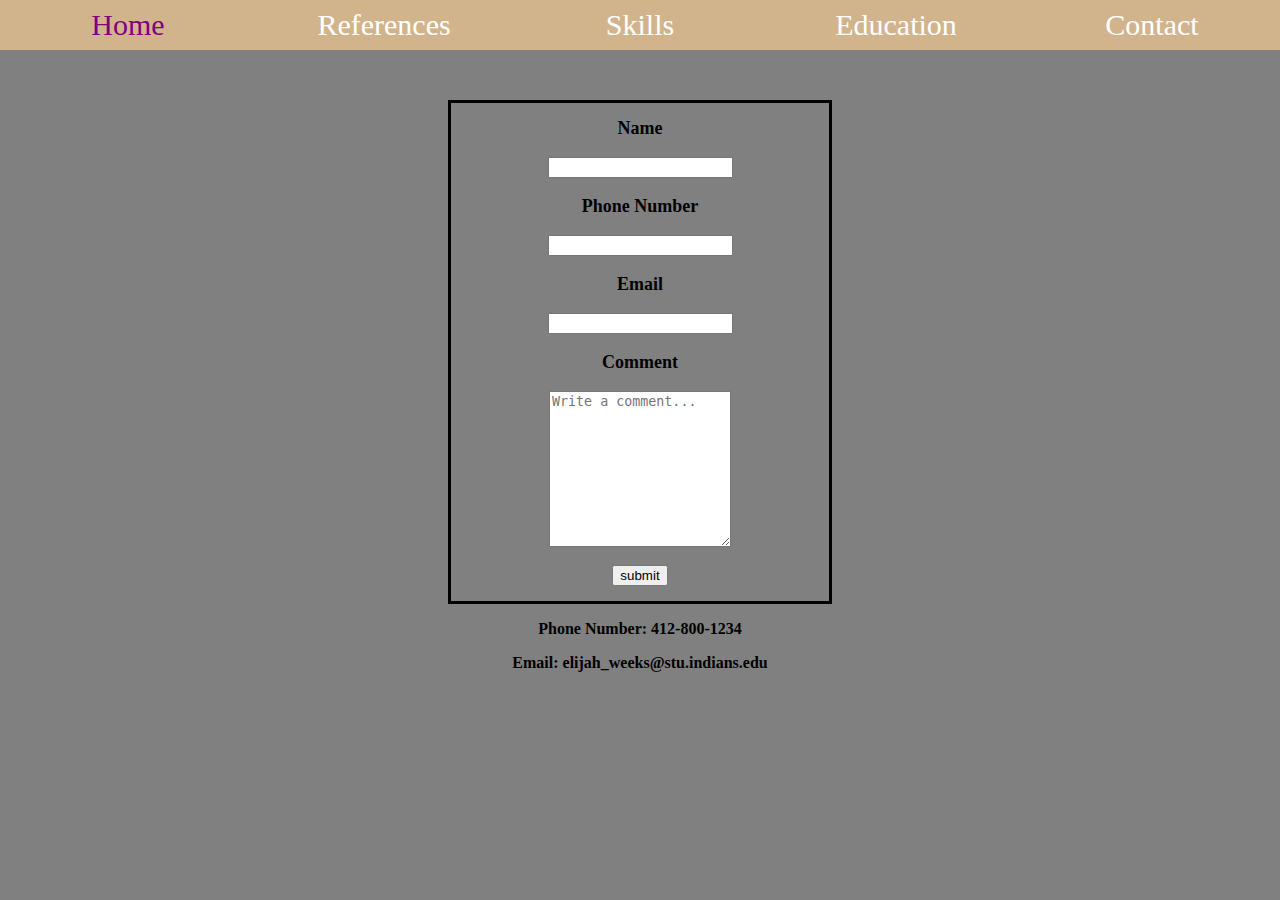
<file: html/ContactPersonalProject.html>
<!DOCTYPE html>
<html lang="en">
<head>
    <meta charset="UTF-8">
    <meta http-equiv="X-UA-Compatible" content="IE=edge">
    <meta name="viewport" content="width=device-width, initial-scale=1.0">
    <title>Contact</title>
    <link href="../css/StylesheetPersonalProject.css" rel="personal portfolio stylesheet">
</head>
<body>
    <header>
        <nav>
            <a href="../index.html">Home</a>
            <a href="ReferencesPersonalProject.html">References</a>        
            <a href="SkillsPersonalProject.html">Skills</a>        
            <a href="EducationPersonalProject.html">Education</a>        
            <a href="ContactPersonalProject.html">Contact</a> 
        <nav>             
    </header>
    <div id="form">
        <form>
            <label id="name"for="Name">Name</label>
            <input id="Name" type="text"name="Name" required>
            <label id="phone"for="Phone Number">Phone Number</label>
            <input id="Phone Number"type="text"name="Phone Number" required>
            <label id="email"for="Email">Email</label>
            <input id="Email" type="Email"name="Email" required>
            <label id="comment"for="Comment">Comment</label>
            <textarea placeholder="Write a comment..." required rows="10" cols="20"></textarea>
            <input type="submit" value="submit" required>
            
        </form>
        
    </div>
    <div id="contact">
       <p id="number">Phone Number: 412-800-1234</p> 
       <p id="personalemail">Email: elijah_weeks@stu.indians.edu</p>
    </div>
    
</body>
</html>
</file>
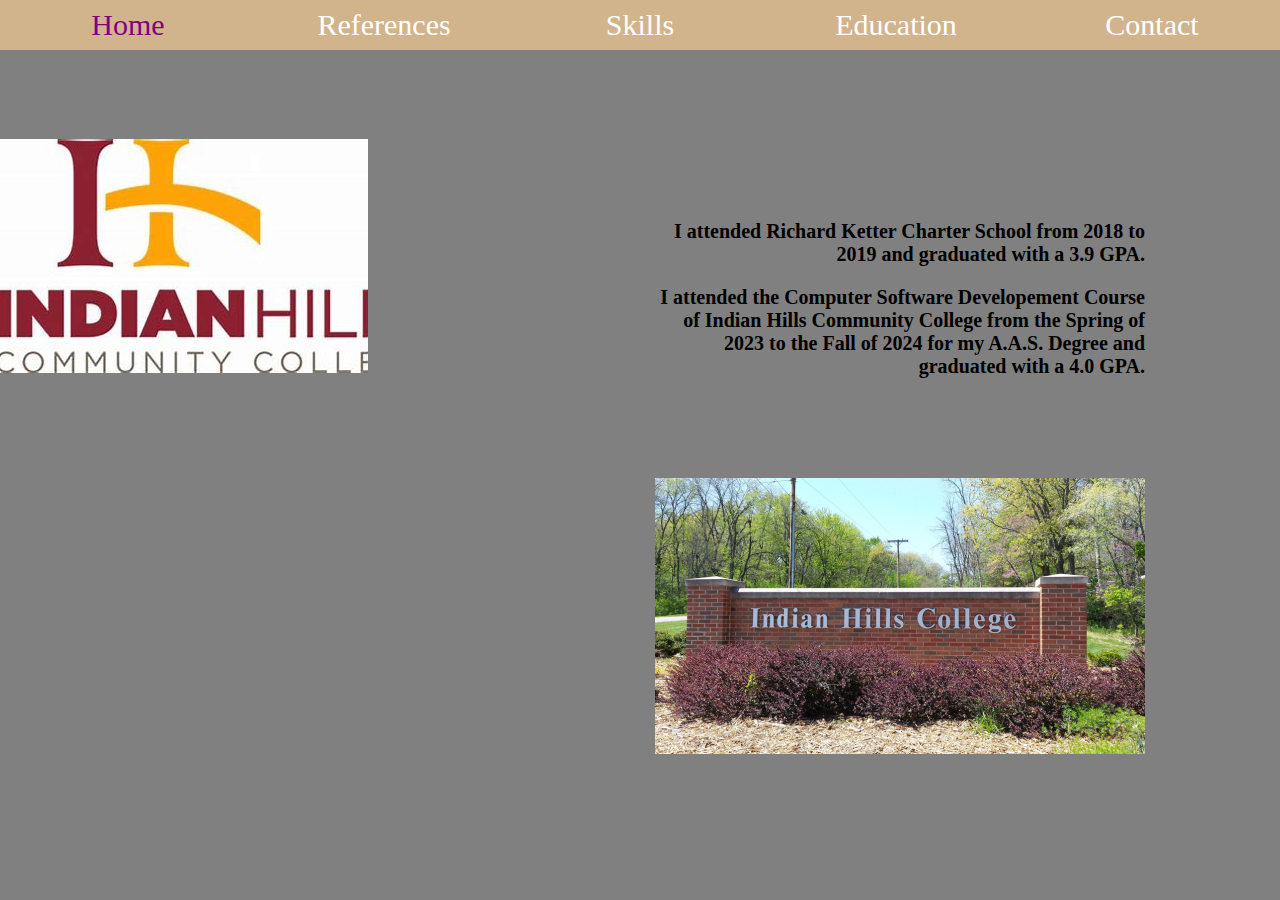
<file: html/EducationPersonalProject.html>
<!DOCTYPE html>
<html lang="en">
<head>
    <meta charset="UTF-8">
    <meta http-equiv="X-UA-Compatible" content="IE=edge">
    <meta name="viewport" content="width=device-width, initial-scale=1.0">
    <title>Education</title>
    <link href="../css/StylesheetPersonalProject.css" rel="personal portfolio stylesheet">
</head>
<body>
    <header>
        <nav>
            <a href="../index.html">Home</a>
            <a href="ReferencesPersonalProject.html">References</a>        
            <a href="SkillsPersonalProject.html">Skills</a>        
            <a href="EducationPersonalProject.html">Education</a>        
            <a href="ContactPersonalProject.html">Contact</a> 
        <nav>             
    </header>
    <div id="parentedu">
        <div id="multimedia">
            <div id="college">
                <img src="../imagespersonal/ihc.jpg" alt="logo">
            </div>
            <div id="video">
                <iframe width="560" height="315" 
                    src="https://www.youtube.com/embed/Z3hwEm8l1wc"
                    title="YouTube video player" frameborder="0" 
                    allow="accelerometer; autoplay; clipboard-write; encrypted-media; gyroscope; picture-in-picture; web-share" 
                    allowfullscreen>
                </iframe>
            </div>
            
        </div>
        <div id="education">
            <p>I attended Richard Ketter Charter School from 2018 to 2019 and graduated with a 3.9 GPA.</p>
            <p>I attended the Computer Software Developement Course of Indian Hills Community College
            from the Spring of 2023 to the Fall of 2024 for my A.A.S. Degree and graduated with a 4.0 GPA.
            </p>
            <div id="college2">
                <img src="../imagespersonal/college2.png" alt="sign">
            </div>
        </div>
    </div>
</body>
</html>
</file>
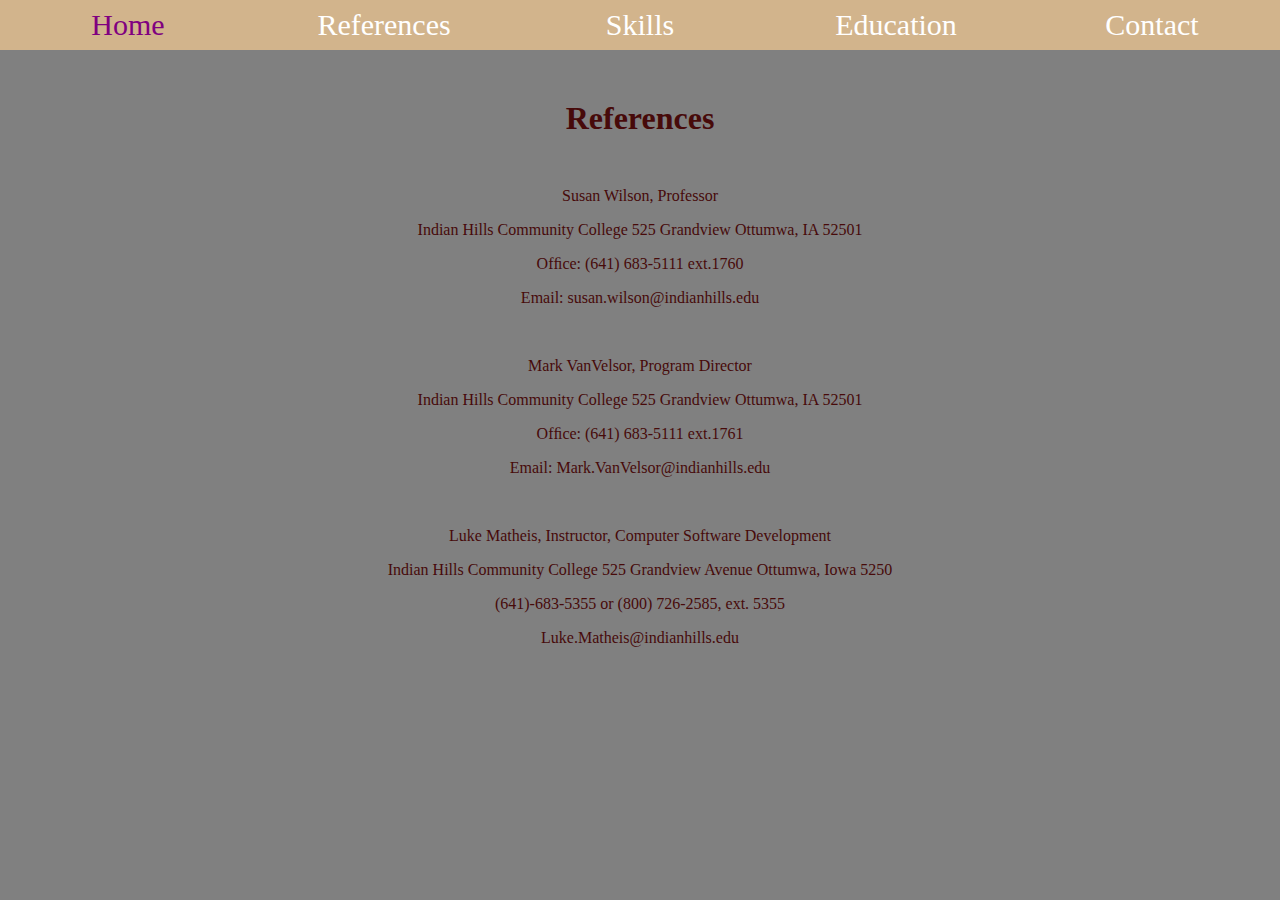
<file: html/ReferencesPersonalProject.html>
<!DOCTYPE html>
<html lang="en">
<head>
    <meta charset="UTF-8">
    <meta http-equiv="X-UA-Compatible" content="IE=edge">
    <meta name="viewport" content="width=device-width, initial-scale=1.0">
    <title>References</title>
    <link href="../css/StylesheetPersonalProject.css" rel="personal portfolio stylesheet">
</head>
<body>
    <header>
        <nav>
            <a href="../index.html">Home</a>
            <a href="ReferencesPersonalProject.html">References</a>        
            <a href="SkillsPersonalProject.html">Skills</a>        
            <a href="EducationPersonalProject.html">Education</a>        
            <a href="ContactPersonalProject.html">Contact</a> 
        <nav>             
    </header>
    <h1 id="refer">References</h1>
    <div id="refer1">
        <p>Susan Wilson, Professor</p>
        <p>Indian Hills Community College 525 Grandview Ottumwa, IA 52501</p>
        <p>Ofﬁce: (641) 683-5111 ext.1760 </p>
        <p>Email: susan.wilson@indianhills.edu</p>
    </div>
    <div id="refer2">
        <p>Mark VanVelsor, Program Director</p>
        <p>Indian Hills Community College 525 Grandview Ottumwa, IA 52501</p>
        <p>Ofﬁce: (641) 683-5111 ext.1761</p>
        <p></p>Email: Mark.VanVelsor@indianhills.edu</p>
    </div>
    <div id="refer3">
        <p>Luke Matheis, Instructor, Computer Software Development</p>
        <p>Indian Hills Community College 525 Grandview Avenue Ottumwa, Iowa 5250</p>
        <p>(641)-683-5355 or (800) 726-2585, ext. 5355</p>
        <p>Luke.Matheis@indianhills.edu</p>
    </div>
</body>
</html>
</file>
<file: css/StylesheetPersonalProject.css>
div#parent{
    display: flex;
    align-items:center;
    justify-content: center;
  }
div#body{
    padding-left: 200px;
    padding-right: 200px;
}
div#titledescript{
    font-size: 50px;
    color: brown;
    text-align: center;
  }
div#descript{

    font-size: 20px;
    text-align: center;
    text-align-last: center; 
}
div#avatar{   
    margin-left: 20px;
    margin-right: auto;
    margin-top: 50px;
    margin-bottom: auto;
    justify-items: left;
    justify-content:left;  
    border-style: ridge;
    border-color: rgb(173, 61, 61);
    
}

header{
    background-color: white;
}
nav{
    display: flex;
    text-align: center;
    justify-content:center;
    background-color: tan;
    height: 50px;
    margin-top: 0px;
    margin-bottom:50px;
}
nav a{
    text-decoration:none;
    width: 100%;
    height: 70px;
    line-height: 70px;
    text-align: center;
    color: white;
    align-self: center;
    font-size: 30px;
}
 a:hover{
    color:purple;    
 }

form{
    display: flex;
    justify-content: center;
    flex-direction:column;
    align-items: center;
    margin-left: 35%;
    margin-right: 35%;
    margin-top: 20px;
    row-gap: 1em;
    font-size: large; font-style: bold;
    border-style: solid;
    border-color: black;
    border-width: 3px;
    padding-top: 15px;
    padding-bottom: 15px;

}
fieldset{
    display: flexbox;
    justify-content: space-between;
}
textarea{
    justify-content: center;
    align-self: center;
}
#name{
    font-size:18px;
    font-weight:bold;
}
#email{
    font-size:18px;
    font-weight:bold;
}
#phone{
    font-size:18px;
    font-weight:bold;
}
#comment{
    font-size:18px;
    font-weight: bold;
}
#number{
    display:flex;
    justify-content:center;
    align-items:center;
    font-size: 16px;
    font-weight:bold;
}
#personalemail{
    display:flex;
    justify-content:center;
    align-items:center;
    font-size: 16px;
    font-weight:bold;    
}

body{
    background-color: grey;
    margin-top: 0px;
    margin-left: 0px;
    margin-right: 0px;
}
table{
    border: 3px solid rgb(61, 2, 2);
    border-collapse: collapse; 
    margin-top: 100px;
    margin-left: 28%;   
  }
td{
    border: 3px solid rgb(61, 2, 2);
    border-collapse: collapse;
    text-align:center;
    font-size: large;   
}
th{
    border: 3px solid rgb(61, 2, 2);
    border-collapse: collapse; 
    font-size: large;  
    color: #fffcfc;
}
#refer{
    justify-content: center;
    align-items: center;
    text-align: center;
    margin-top: 5px;
    margin-bottom: 10px;
    color: rgb(71, 10, 10)
}
div#refer1{
    justify-content: center;
    align-items: center;
    text-align: center;
    margin-top: 50px;
    margin-bottom: 50px;
    color: rgb(71, 10, 10);
}
div#refer2{
    justify-content: center;
    align-items: center; 
    text-align: center; 
    margin-top: 50px; 
    margin-bottom: 50px;
    color: rgb(71, 10, 10);
}
div#refer3{
    justify-content: center;
    align-items: center;
    text-align: center;
    margin-top: 50px;
    color: rgb(71, 10, 10);
}
div#video{
   margin-top:50px; 
   margin-left:10px;
   justify-content: left;
}
div#college{
    margin-left:10px;
    justify-content: left;
}
div#education{
    text-align: right;
    font-size: 20px;
    margin-bottom: 25px;
    margin-top: 100px;
    margin-right: 50px;
    font-weight: bold;
    padding-right: 100px;
    padding-left: 100px;
}
div#parentedu{
    display: flex;
    justify-content: center;
    align-items: center;
}
div#college2{
    margin-top:100px;
}
</file>
